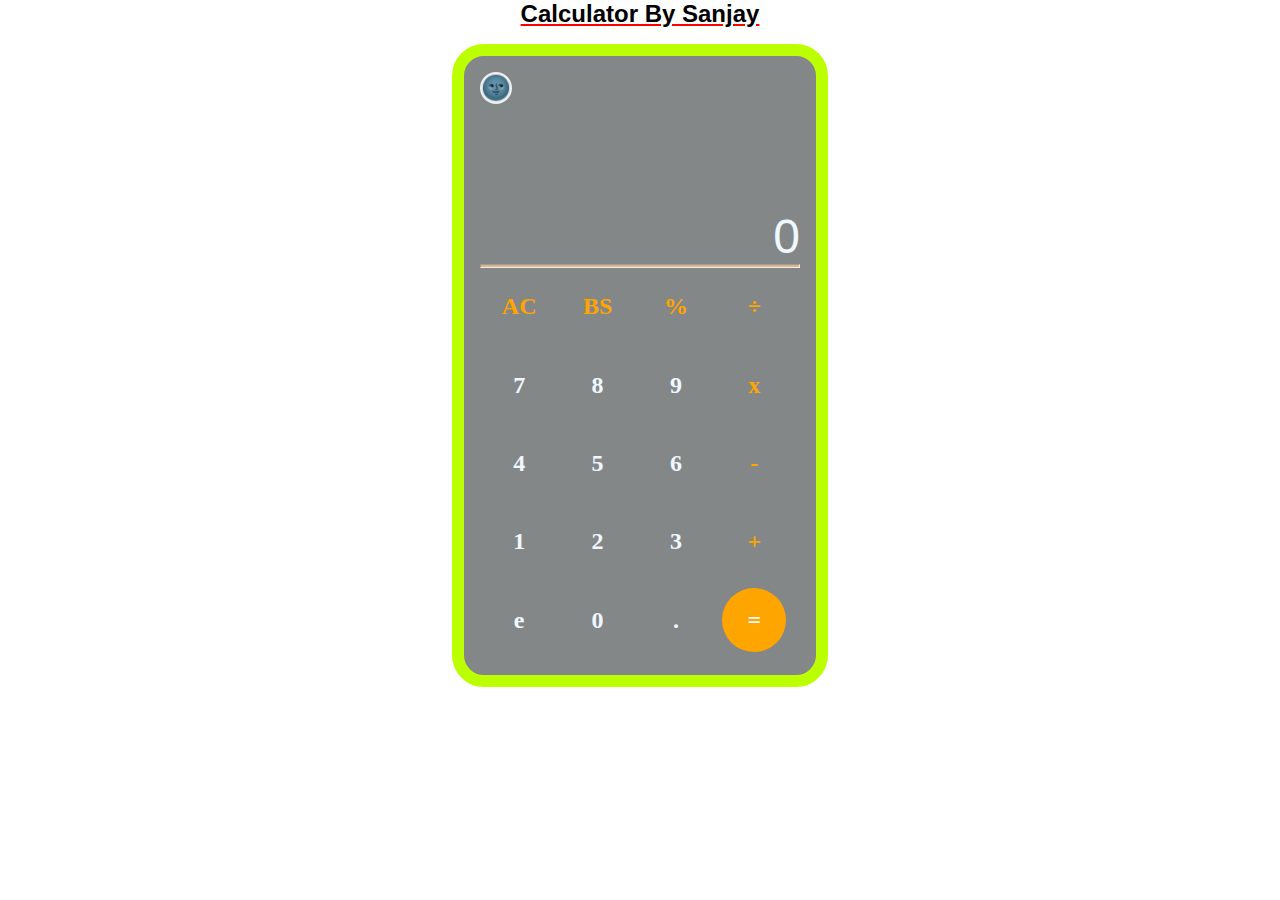
<file: index.html>
<!DOCTYPE html>
<html lang="en">

<head>
    <meta charset="UTF-8">
    <meta http-equiv="X-UA-Compatible" content="IE=edge">
    <meta name="viewport" content="width=device-width, initial-scale=1.0">
    <title>Basic_Calculator</title>
    <link rel="stylesheet" href="project14_Calculator.css">
    <style>
        @media screen and (max-width : 574px) {
            h2 {
                font-size: large;
            }
        }

        @media screen and (max-width : 430px) {
            h2 {
                font-size: medium;
            }
        }
    </style>
</head>

<body>
    <h2>Calculator By Sanjay</h2>
    <div class="container">
        <button id="night" class="mode">&#127770</button>
        <button id="day" class="mode display1">&#127773</button>
        <div class="calSpace" id="calSpace"> 0
        </div>
        <div class="Result" id="Result">
        </div>
        <hr>
        
        <div class="calDiv">
            <div>
                <button class="number yellow" id="clear"><strong>AC</strong></button>
            </div>
            <div>
                <button class="number yellow" id="backSpace"><strong>BS</strong></button>
            </div>
            <div>
                <button class="number yellow" id="percentage"><strong>%</strong></button>
            </div>
            <div>
                <button class="number yellow" id="divide"><strong>&#xf7</strong></button>
            </div>
        </div>
        <div class="calDiv">
            <div>
                <button class="number digit" id="seven"><strong>7</strong></button>
            </div>
            <div>
                <button class="number digit" id="eight"><strong>8</strong></button>
            </div>
            <div>
                <button class="number digit" id="nine"><strong>9</strong></button>
            </div>
            <div>
                <button class="number yellow" id="multiple"><strong>x</strong></button>
            </div>
        </div>
        <div class="calDiv">
            <div>
                <button class="number digit" id="four"><strong>4</strong></button>
            </div>
            <div>
                <button class="number digit" id="five"><strong>5</strong> </button>
            </div>
            <div>
                <button class="number digit" id="six"><strong>6</strong> </button>
            </div>
            <div>
                <button class="number yellow" id="minus"><strong>-</strong> </button>
            </div>
        </div>
        <div class="calDiv">
            <div>
                <button class="number digit" id="one"><strong>1</strong> </button>
            </div>
            <div>
                <button class="number digit" id="two"><strong>2</strong> </button>
            </div>
            <div>
                <button class="number digit" id="three"><strong>3</strong> </button>
            </div>
            <div>
                <button class="number yellow" id="add"><strong>+</strong> </button>
            </div>
        </div>
        <div class="calDiv">

            <div>
                <button class="number digit" id="exp"><strong>e</strong> </button>
            </div>
            <div>
                <button class="number digit" id="zero"><strong>0</strong> </button>
            </div>
            <div>
                <button class="number" id="dot"><strong>.</strong> </button>
            </div>
            <div>
                <button class="number" id="equal"><strong>=</strong> </button>
            </div>
        </div>

    </div>



    <script src="project14_Calculator.js"></script>
</body>

</html>
<!-- https://sanjaysonii.github.io/BasicCalculator/ -->
</file>
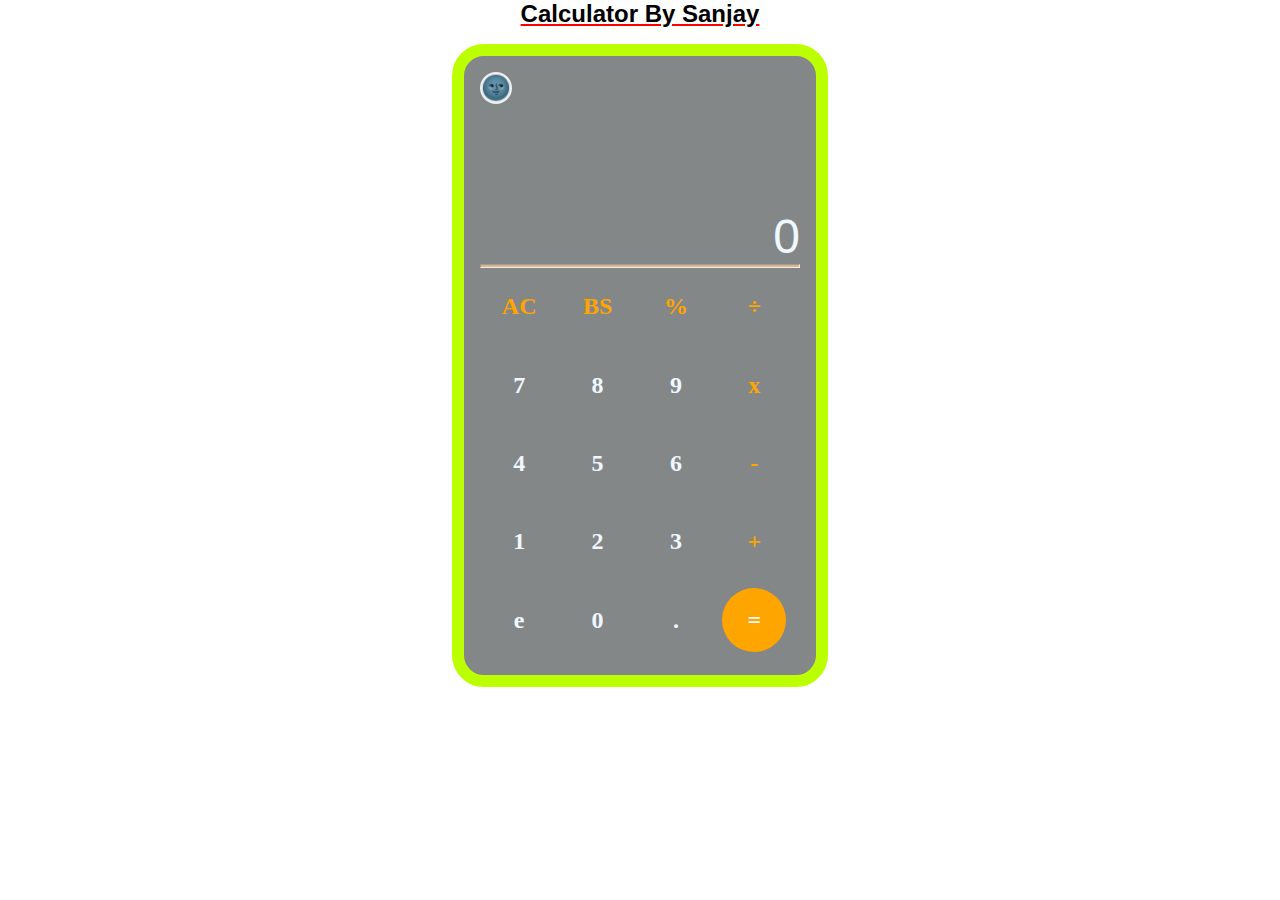
<file: project14_Calculator.html>
<!DOCTYPE html>
<html lang="en">

<head>
    <meta charset="UTF-8">
    <meta http-equiv="X-UA-Compatible" content="IE=edge">
    <meta name="viewport" content="width=device-width, initial-scale=1.0">
    <title>Basic_Calculator</title>
    <link rel="stylesheet" href="project14_Calculator.css">
    <style>
        @media screen and (max-width : 574px) {
            h2 {
                font-size: large;
            }
        }

        @media screen and (max-width : 430px) {
            h2 {
                font-size: medium;
            }
        }
    </style>
</head>

<body>
    <h2>Calculator By Sanjay</h2>
    <div class="container">
        <button id="night" class="mode">&#127770</button>
        <button id="day" class="mode display1">&#127773</button>
        <div class="calSpace" id="calSpace"> 0
        </div>
        <div class="Result" id="Result">
        </div>
        <hr>
        
        <div class="calDiv">
            <div>
                <button class="number yellow" id="clear"><strong>AC</strong></button>
            </div>
            <div>
                <button class="number yellow" id="backSpace"><strong>BS</strong></button>
            </div>
            <div>
                <button class="number yellow" id="percentage"><strong>%</strong></button>
            </div>
            <div>
                <button class="number yellow" id="divide"><strong>&#xf7</strong></button>
            </div>
        </div>
        <div class="calDiv">
            <div>
                <button class="number digit" id="seven"><strong>7</strong></button>
            </div>
            <div>
                <button class="number digit" id="eight"><strong>8</strong></button>
            </div>
            <div>
                <button class="number digit" id="nine"><strong>9</strong></button>
            </div>
            <div>
                <button class="number yellow" id="multiple"><strong>x</strong></button>
            </div>
        </div>
        <div class="calDiv">
            <div>
                <button class="number digit" id="four"><strong>4</strong></button>
            </div>
            <div>
                <button class="number digit" id="five"><strong>5</strong> </button>
            </div>
            <div>
                <button class="number digit" id="six"><strong>6</strong> </button>
            </div>
            <div>
                <button class="number yellow" id="minus"><strong>-</strong> </button>
            </div>
        </div>
        <div class="calDiv">
            <div>
                <button class="number digit" id="one"><strong>1</strong> </button>
            </div>
            <div>
                <button class="number digit" id="two"><strong>2</strong> </button>
            </div>
            <div>
                <button class="number digit" id="three"><strong>3</strong> </button>
            </div>
            <div>
                <button class="number yellow" id="add"><strong>+</strong> </button>
            </div>
        </div>
        <div class="calDiv">

            <div>
                <button class="number digit" id="exp"><strong>e</strong> </button>
            </div>
            <div>
                <button class="number digit" id="zero"><strong>0</strong> </button>
            </div>
            <div>
                <button class="number" id="dot"><strong>.</strong> </button>
            </div>
            <div>
                <button class="number" id="equal"><strong>=</strong> </button>
            </div>
        </div>

    </div>



    <script src="project14_Calculator.js"></script>
</body>

</html>
<!-- https://sanjaysonii.github.io/BasicCalculator/ -->
</file>
<file: project14_Calculator.css>
*{
    margin: 0;
    padding: 0;
}
.container{
    background-color: rgba(125, 128, 129, 0.945);
    color: aliceblue;
    display: flex;
    justify-content: center;
    flex-direction: column;
    width: 20rem;
    margin: auto;
    margin-top: 1rem;
    padding: 1rem;
    border: 12px solid rgb(187, 255, 0);
    border-radius: 2rem;
}
h2{
    display: block;
    width: 40%;
    font-family:'Trebuchet MS', 'Lucida Sans Unicode', 'Lucida Grande', 'Lucida Sans', Arial, sans-serif;
    text-decoration: underline red;
    margin: auto;
    text-align: center;
} 
hr{
    /* width: 20rem; */
     height: .1rem;
    background-color: burlywood;
    }
 
.container .calSpace{
    width: 100%;
    font-size: 3rem;
    font-family:'Trebuchet MS', 'Lucida Sans Unicode', 'Lucida Grande', 'Lucida Sans', Arial, sans-serif;
    display: flex;
    flex-direction: column-reverse;
    height: 10rem;
    justify-content:end;
    text-align: right;
}
.container .calDiv{
display: flex;
}
.number{
    font-size: x-large;
    font-family:Georgia, 'Times New Roman', Times, serif;
    margin: .45rem;
    width: 4rem;
    height: 4rem;
    border-radius: 2rem;
    border: white;
    background: none;
    color: aliceblue;

}
.number:hover{
    background-color: rgb(141, 138, 138);
    border: whitesmoke;
}
.yellow{
    color: orange;
}
#equal{
    background-color: orange
}
.mode{
    display: flex;
    width: 2rem;
    height: 2rem;
    background-color: none;
    border-radius: 100%;
    font-size: 1.5rem;
    border: none;
    text-align: center;
    justify-content: center;
    align-items: center;
    cursor: pointer;
}
.display1{
    display: none;
}
.night{
    background-color: rgb(105, 84, 84);
color: rgb(242, 250, 128);
}
</file>
